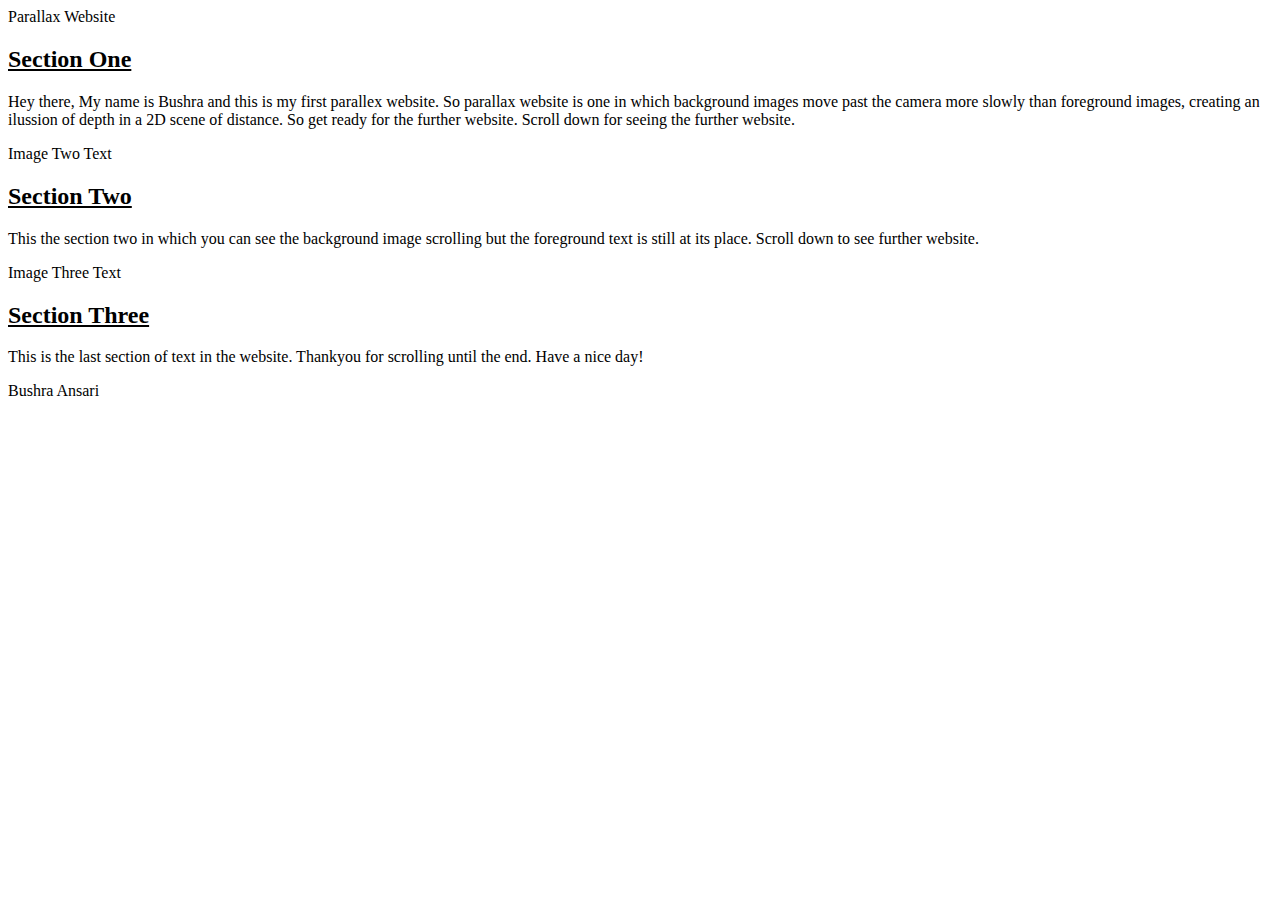
<file: parallax/Parallax Website.html>
<!DOCTYPE html>
<html lang="en">
<head>
<meta cahrset="UTF-8">
<meta name="viewport" content="width=device-width, initial-scale=1.0">
<meta http-equiv="X-UA-Compatible" content="ie=edge">
<title>Parallax Website </title>
<link rel="stylesheet" href="C:/Users/Zainab Bushra/Desktop/HTML/Website 2/style.css">
</head>
<body>

<div class="pimg1">
<div class="ptext">
<span class="border">
Parallax Website
</span>
</div>
</div>

<section class="section section-light">
<h2><u>Section One</h2></u>
<p>Hey there, My name is Bushra and this is my first parallex website. So parallax website is one in which background images move past the camera more slowly than foreground images, creating an ilussion of depth in a 2D scene of distance. So get ready for the further website. Scroll down for seeing the further website.</p>
</section>

<div class="pimg2">
<div class="ptext">
<span class="border trans">
Image Two Text
</span>
</div>
</div>

<section class="section section-dark">
<h2><u>Section Two</h2></u>
<p>This the section two in which you can see the background image scrolling but the foreground text is still at its place. Scroll down to see further website. </p>
</section>

<div class="pimg3">
<div class="ptext">
<span class="border trans">
Image Three Text
</span>
</div>
</div>

<section class="section section-dark">
<h2><u>Section Three</h2></u>
<p>This is the last section of text in the website. Thankyou for scrolling until the end. Have a nice day!</p>
</section>

<div class="pimg1">
<div class="ptext">
<span class="border">
Bushra Ansari
</span>
</div>
</div>

</body>
</html>
</file>
